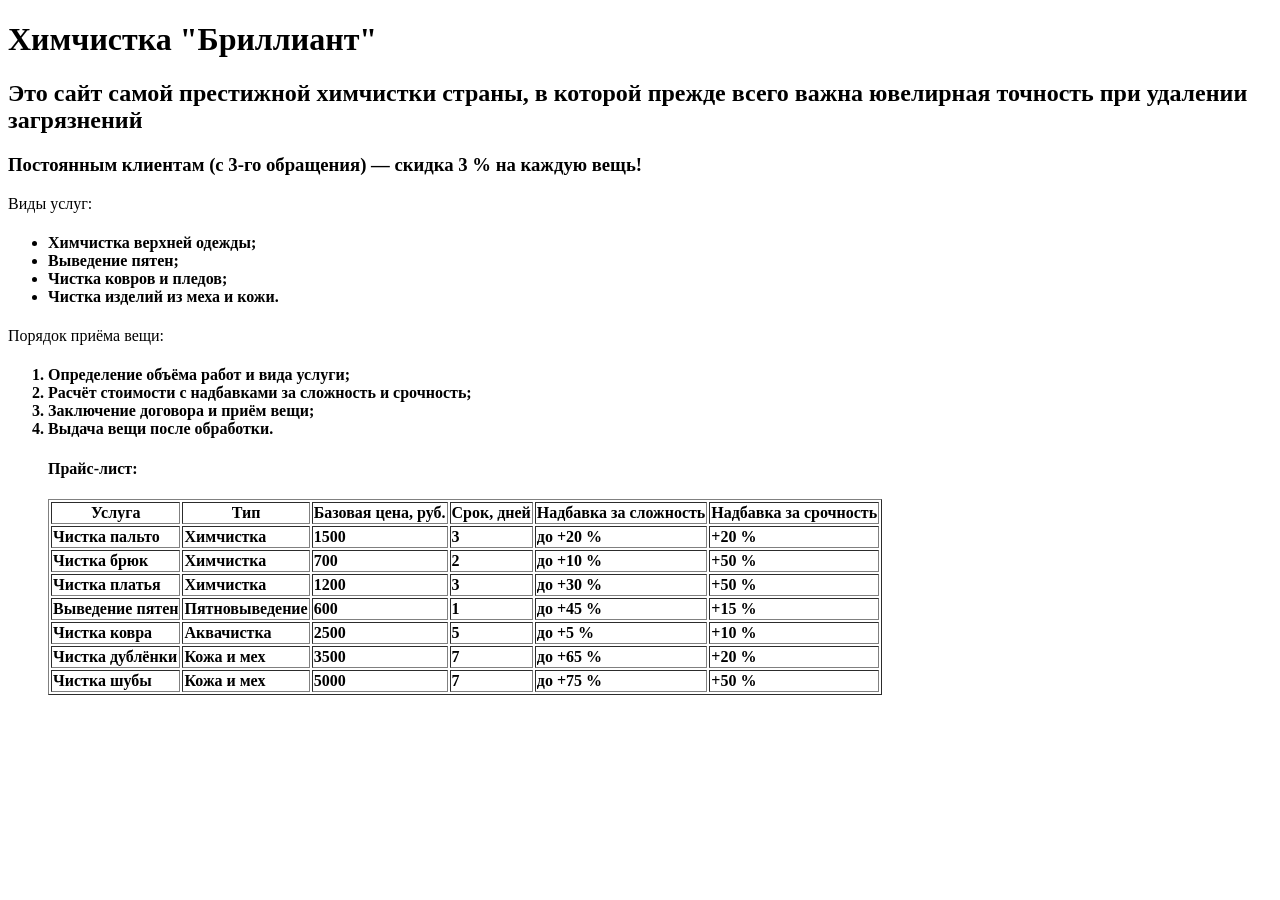
<file: lab2/firstwebpage/flatpages/templates/index.html>
<!DOCTYPE html>
<html>
    <head>
        <title>Химчистка "Бриллиант"</title>
    </head>
    <body>
        <h1>Химчистка "Бриллиант"</h1>
        <h2>Это сайт самой престижной химчистки страны, в которой прежде всего важна
            ювелирная точность при удалении загрязнений</h2>
        <h3>Постоянным клиентам (с 3-го обращения) — скидка 3 % на каждую вещь!</h3>
        <p>Виды услуг:</p>
        <h4>
		<ul>
            <li>Химчистка верхней одежды;</li>
            <li>Выведение пятен;</li>
            <li>Чистка ковров и пледов;</li>
            <li>Чистка изделий из меха и кожи.</li>
        </ul>
		</h4>
        <p>Порядок приёма вещи:</p>
        <h4>
		<ol>
            <li>Определение объёма работ и вида услуги;</li>
            <li>Расчёт стоимости с надбавками за сложность и срочность;</li>
            <li>Заключение договора и приём вещи;</li>
            <li>Выдача вещи после обработки.</li>
    <h4>Прайс-лист:</h4>
    <table border="1">
        <thead>
            <tr>
                <th>Услуга</th>
                <th>Тип</th>
                <th>Базовая цена, руб.</th>
                <th>Срок, дней</th>
                <th>Надбавка за сложность</th>
                <th>Надбавка за срочность</th>
            </tr>
        </thead>
        <tr>
	    <td>Чистка пальто</td>
	    <td>Химчистка</td>
	    <td>1500</td>
	    <td>3</td>
	    <td>до +20 %</td>
	    <td>+20 %</td>
	</tr>
        <tr>
	    <td>Чистка брюк</td>
	    <td>Химчистка</td>
	    <td>700</td>
	    <td>2</td>
	    <td>до +10 %</td>
	    <td>+50 %</td>
	</tr>
        <tr>
	    <td>Чистка платья</td>
	    <td>Химчистка</td>
	    <td>1200</td>
	    <td>3</td>
	    <td>до +30 %</td>
	    <td>+50 %</td>
	</tr>
        <tr>
	    <td>Выведение пятен</td>
	    <td>Пятновыведение</td>
	    <td>600</td>
	    <td>1</td>
	    <td>до +45 %</td>
	    <td>+15 %</td>
	</tr>
        <tr>
	    <td>Чистка ковра</td>
	    <td>Аквачистка</td>
	    <td>2500</td>
	    <td>5</td>
	    <td>до +5 %</td>
	    <td>+10 %</td>
	</tr>
        <tr>
	    <td>Чистка дублёнки</td>
	    <td>Кожа и мех</td>
	    <td>3500</td>
	    <td>7</td>
	    <td>до +65 %</td>
	    <td>+20 %</td>
	</tr>
        <tr>
	    <td>Чистка шубы</td>
	    <td>Кожа и мех</td>
	    <td>5000</td>
	    <td>7</td>
	    <td>до +75 %</td>
	    <td>+50 %</td>
	</tr>
    </table>
</body>
</html>
</file>
